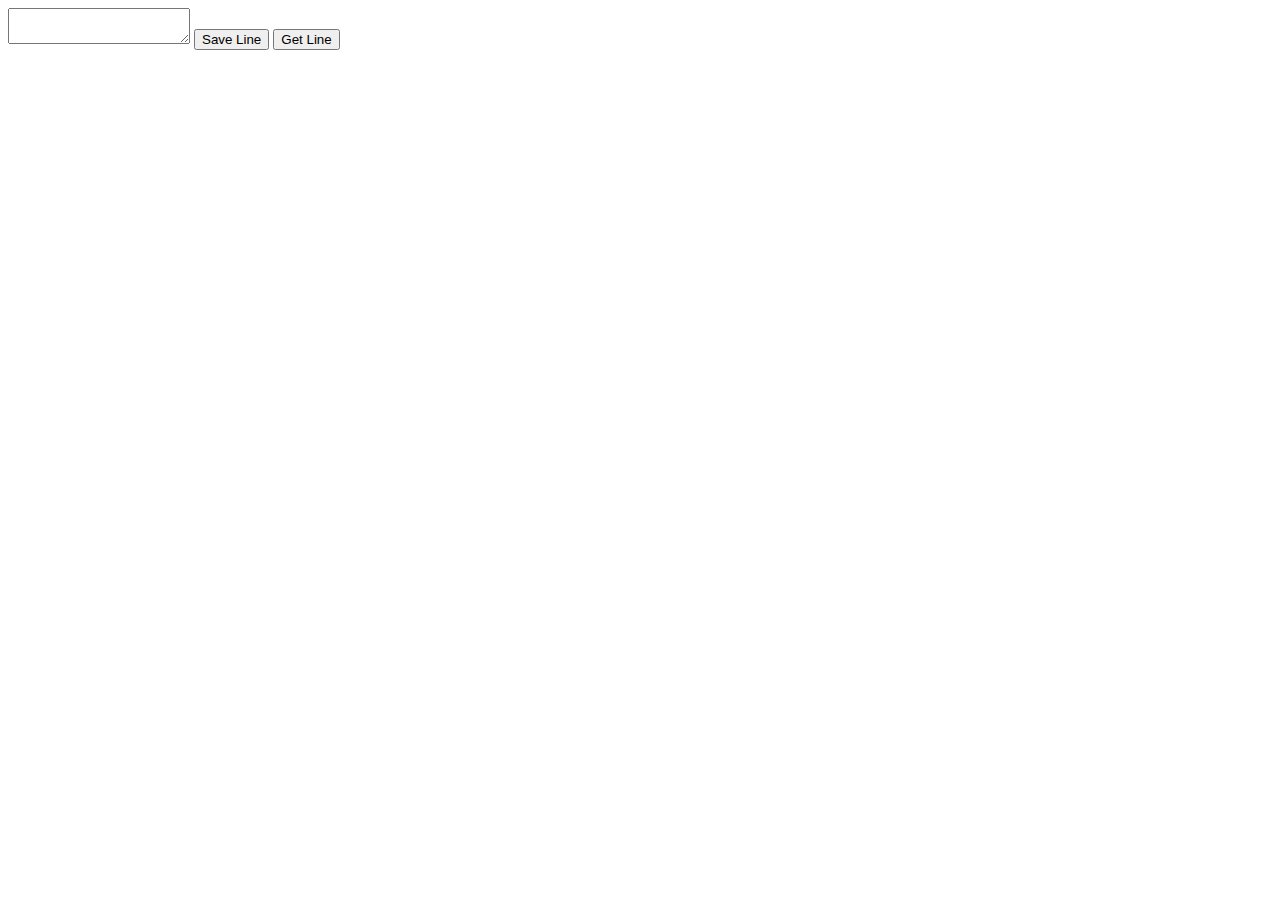
<file: ChromeExtension/chromeStore/index.html>
<!DOCTYPE html>
<html>
<head>
	<title>Document</title>
	<script src="script.js"></script>
</head>
<body>
	<textarea id='saveLine'>
		
	</textarea>
	<input type="button" id="save" value="Save Line">
	<input type="button" id="get" value="Get Line">
</body>
</html>
</file>
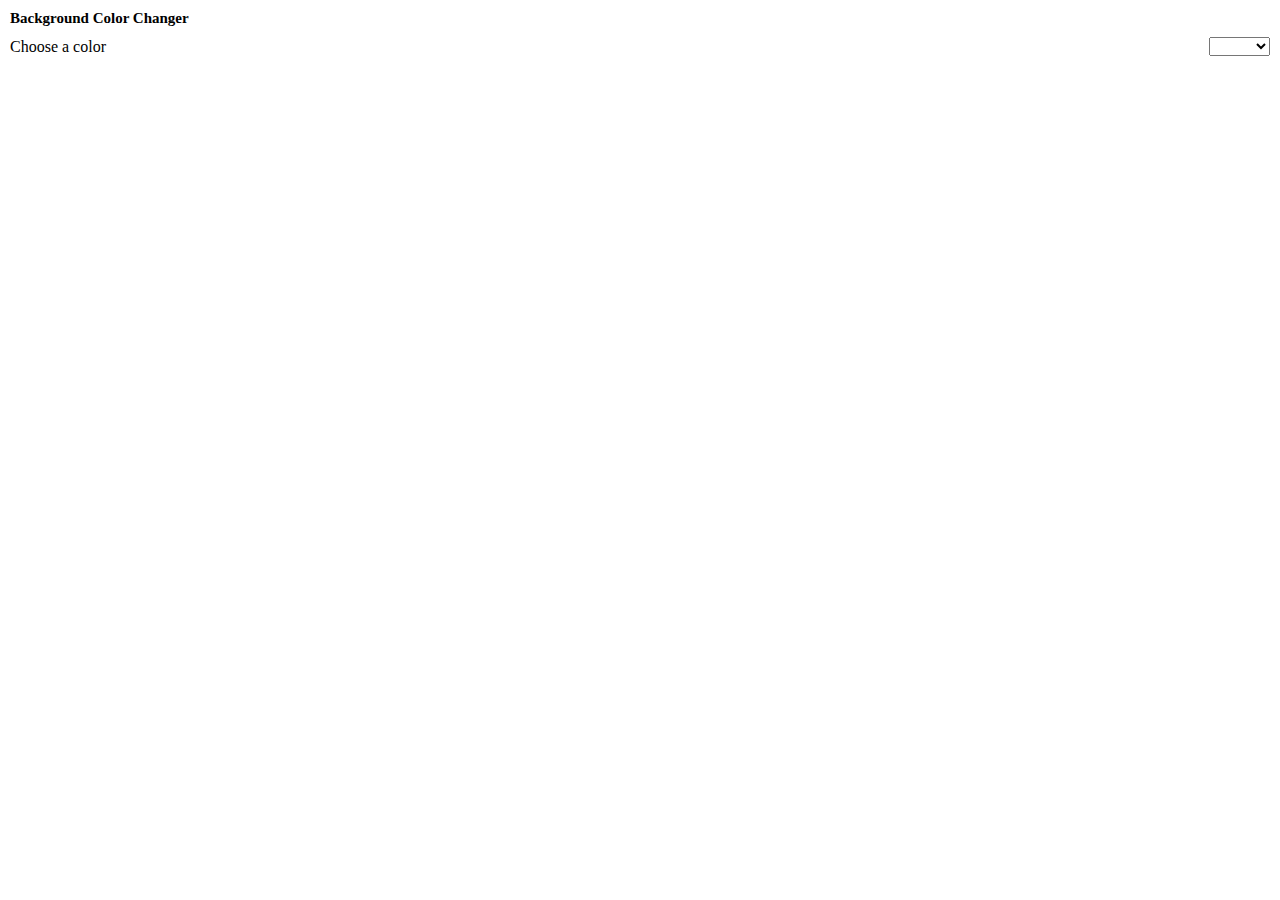
<file: ChromeExtension/Twitter Notifier/popup.html>
<!doctype html>
<!--
 This page is shown when the extension button is clicked, because the
 "browser_action" field in manifest.json contains the "default_popup" key with
 value "popup.html".
 -->
<html>
  <head>
    <title>Getting Started Extension's Popup</title>
    <style type="text/css">
      body {
        margin: 10px;
        white-space: nowrap;
      }

      h1 {
        font-size: 15px;
      }

      #container {
        align-items: center;
        display: flex;
        justify-content: space-between;
      }
    </style>

    <!--
      - JavaScript and HTML must be in separate files: see our Content Security
      - Policy documentation[1] for details and explanation.
      -
      - [1]: https://developer.chrome.com/extensions/contentSecurityPolicy
    -->
    <script src="popup.js"></script>
  </head>

  <body>
    <h1>Background Color Changer</h1>
    <div id="container">
      <span>Choose a color</span>
      <select id="dropdown">
        <option selected disabled hidden value=''></option>
        <option value="white">White</option>
        <option value="pink">Pink</option>
        <option value="green">Green</option>
        <option value="yellow">Yellow</option>
      </select>
    </div>
  </body>
</html>
</file>
